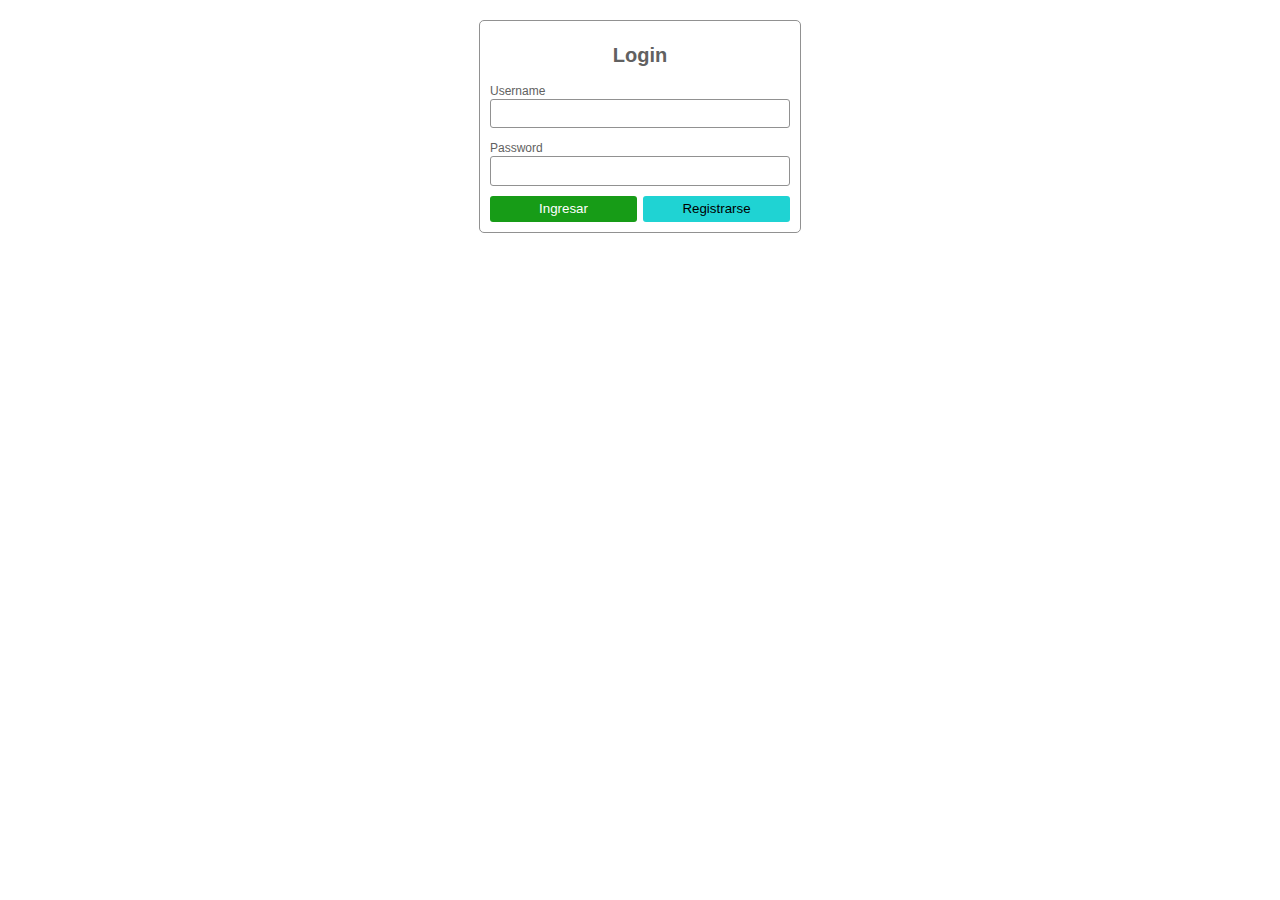
<file: pregunta1/index.html>
<!DOCTYPE html>
<html>
  <head>
    <meta charset="utf-8" />
    <meta http-equiv="X-UA-Compatible" content="IE=edge" />
    <title>Page Title</title>
    <meta name="viewport" content="width=device-width, initial-scale=1" />
    <link rel="stylesheet" type="text/css" media="screen" href="styles.css" />
  </head>
  <body>
    <div class="container">
      <div class="title-container">
        <h1>Login</h1>
      </div>
      <form>
        <label class="label">Username</label>
        <br />
        <input type="email" />
        <br />
        <label class="label">Password</label>
        <br />
        <input type="password" /><br />

        <div class="btn-container">
          <button type="button" class="btn ingresar" ><a href="registrarse.html" class="ing">Ingresar</a></button>
          <button type="button" class="btn registrarse"><a href="./main.html" class="res">Registrarse</a></button>
        </div>
      </form>
    </div>
  </body>
</html>
</file>
<file: pregunta1/styles.css>
* {
    font-family: Verdana, Geneva, Tahoma, sans-serif;
}
body {
    margin: 0;
    display: flex;
    justify-content: center;
}

.title-container {
    display: flex;
    justify-content: center;
}

h1 {
    font-size: 20px;
    color: rgb(97, 97, 97);
}
.container {
    margin: 0;
    min-width: 300px;
    max-width: 400px;
    border: 1px solid rgb(145, 145, 145);
    border-radius: 5px;
    padding: 10px;
    margin-top: 20px;
}

.label {
    font-size: 12px;
    color: rgb(97, 97, 97);
}


input {
    width: 98%;
    border: 1px solid rgb(145, 145, 145);
    border-radius: 3px;
    height: 1.6rem;
    margin-bottom: 10px;
}

.btn-container {
    display: flex;
    justify-content: space-between;
}

.btn {
    width: 49%;
    height: 1.6rem;
}


a {
    text-decoration: none;
}
.ing {
    color: white;
}
.res {
    color: black;
}
.btn.ingresar {
    background-color: rgb(23, 156, 23);
    border: none;
    border-radius: 3px;
    color: white;
}
.btn.registrarse {
    background-color: rgb(31, 211, 211);
    border: none;
    border-radius: 3px;
    color: black;
}
</file>
